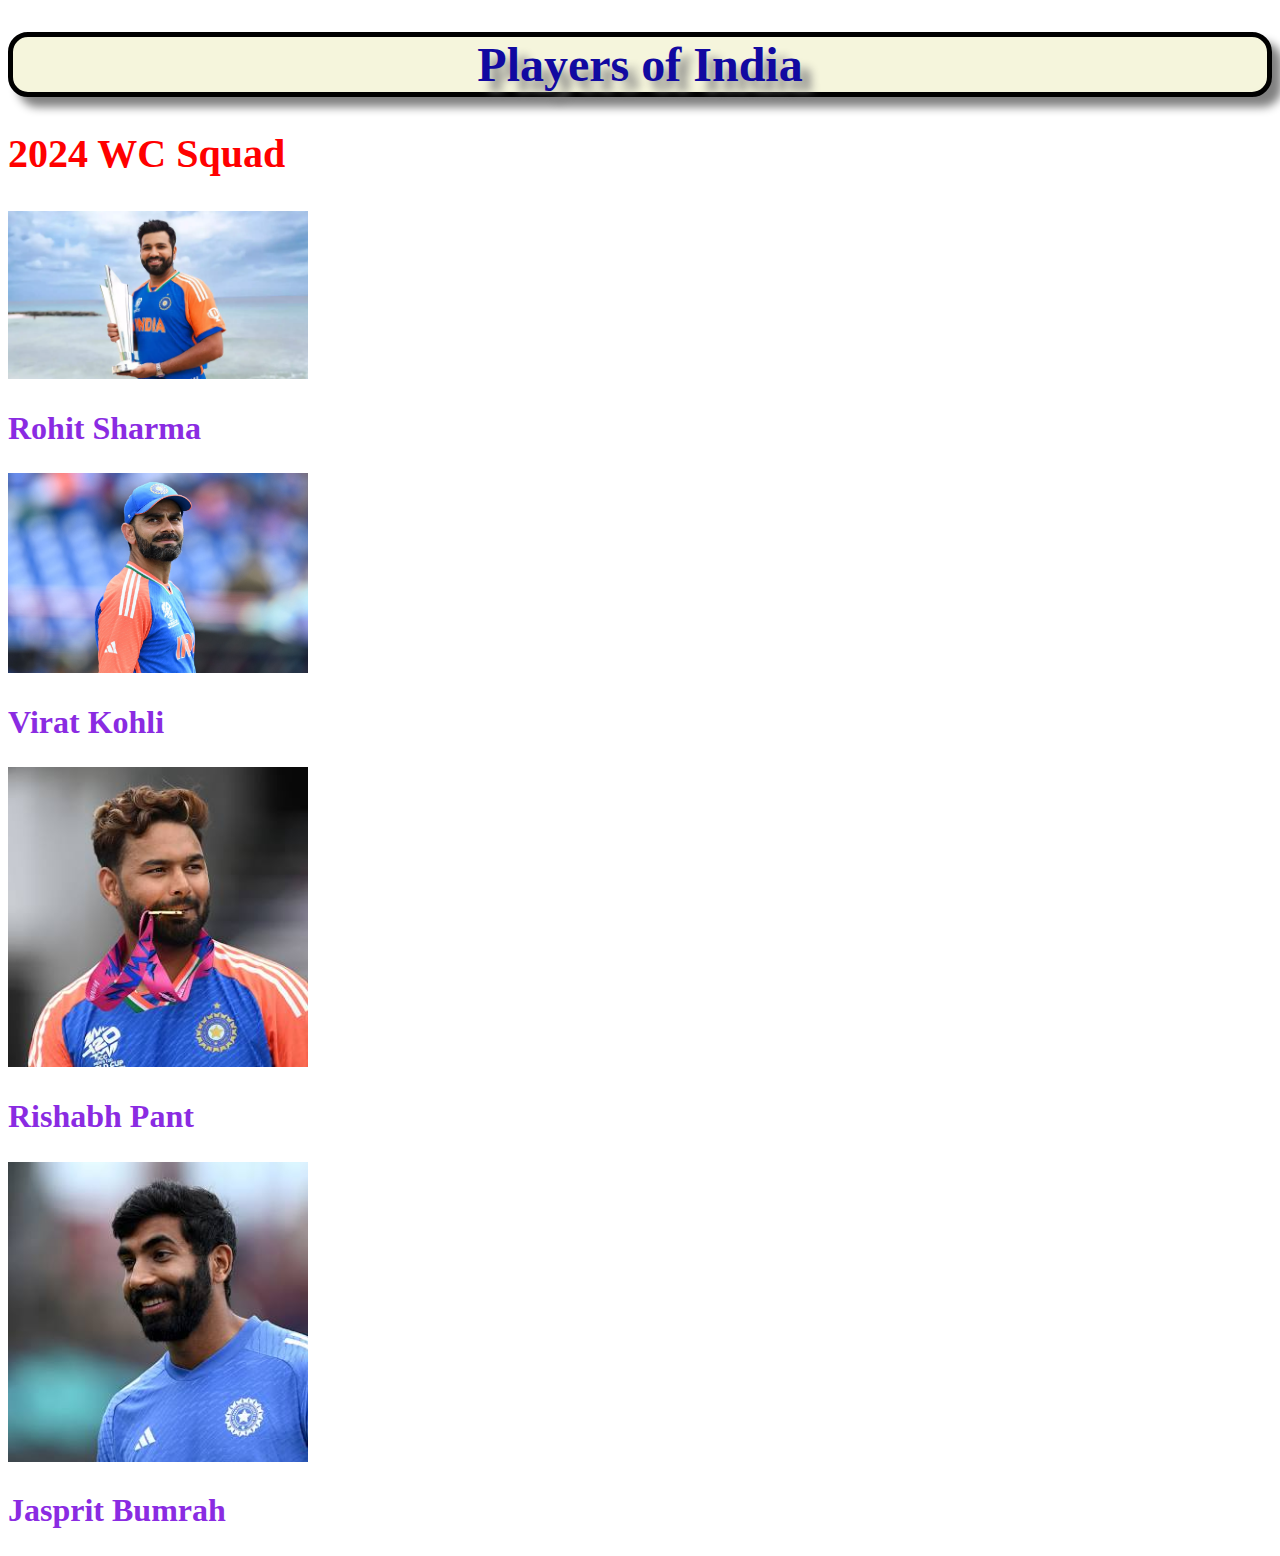
<file: introtocss/index.html>
<!DOCTYPE html>
<html lang="en">
  <head>
    <meta charset="UTF-8" />
    <meta name="viewport" content="width=device-width, initial-scale=1.0" />
    <title>Players of India</title>
    <link rel="stylesheet" href="style.css" />
  </head>
  <body>
    <h1 id="mainH">Players of India</h1>
    <h2 id="head1">2024 WC Squad</h2>

    <a href="images/wcsquad.html#Rohit-Sharma">
      <img width="300px" src="./images/111741230.jpg.webp"
    /></a>
    <h2 id="head2">Rohit Sharma</h2>
    <a href="./images/wcsquad.html#Virat-kohli"
      ><img width="300px" src="./images/vk.jpeg"
    /></a>
    <h2 id="head2">Virat Kohli</h2>
    <a href="./images/wcsquad.html#Rishabh-pant"
      ><img width="300px" src="./images/rp.jpeg"
    /></a>
    <h2 id="head2">Rishabh Pant</h2>
    <a href="./images/wcsquad.html#Bumrah"
      ><img width="300px" src="./images/bumrah.jpeg"
    /></a>
    <h2 id="head2">Jasprit Bumrah</h2>
  </body>
</html>
</file>
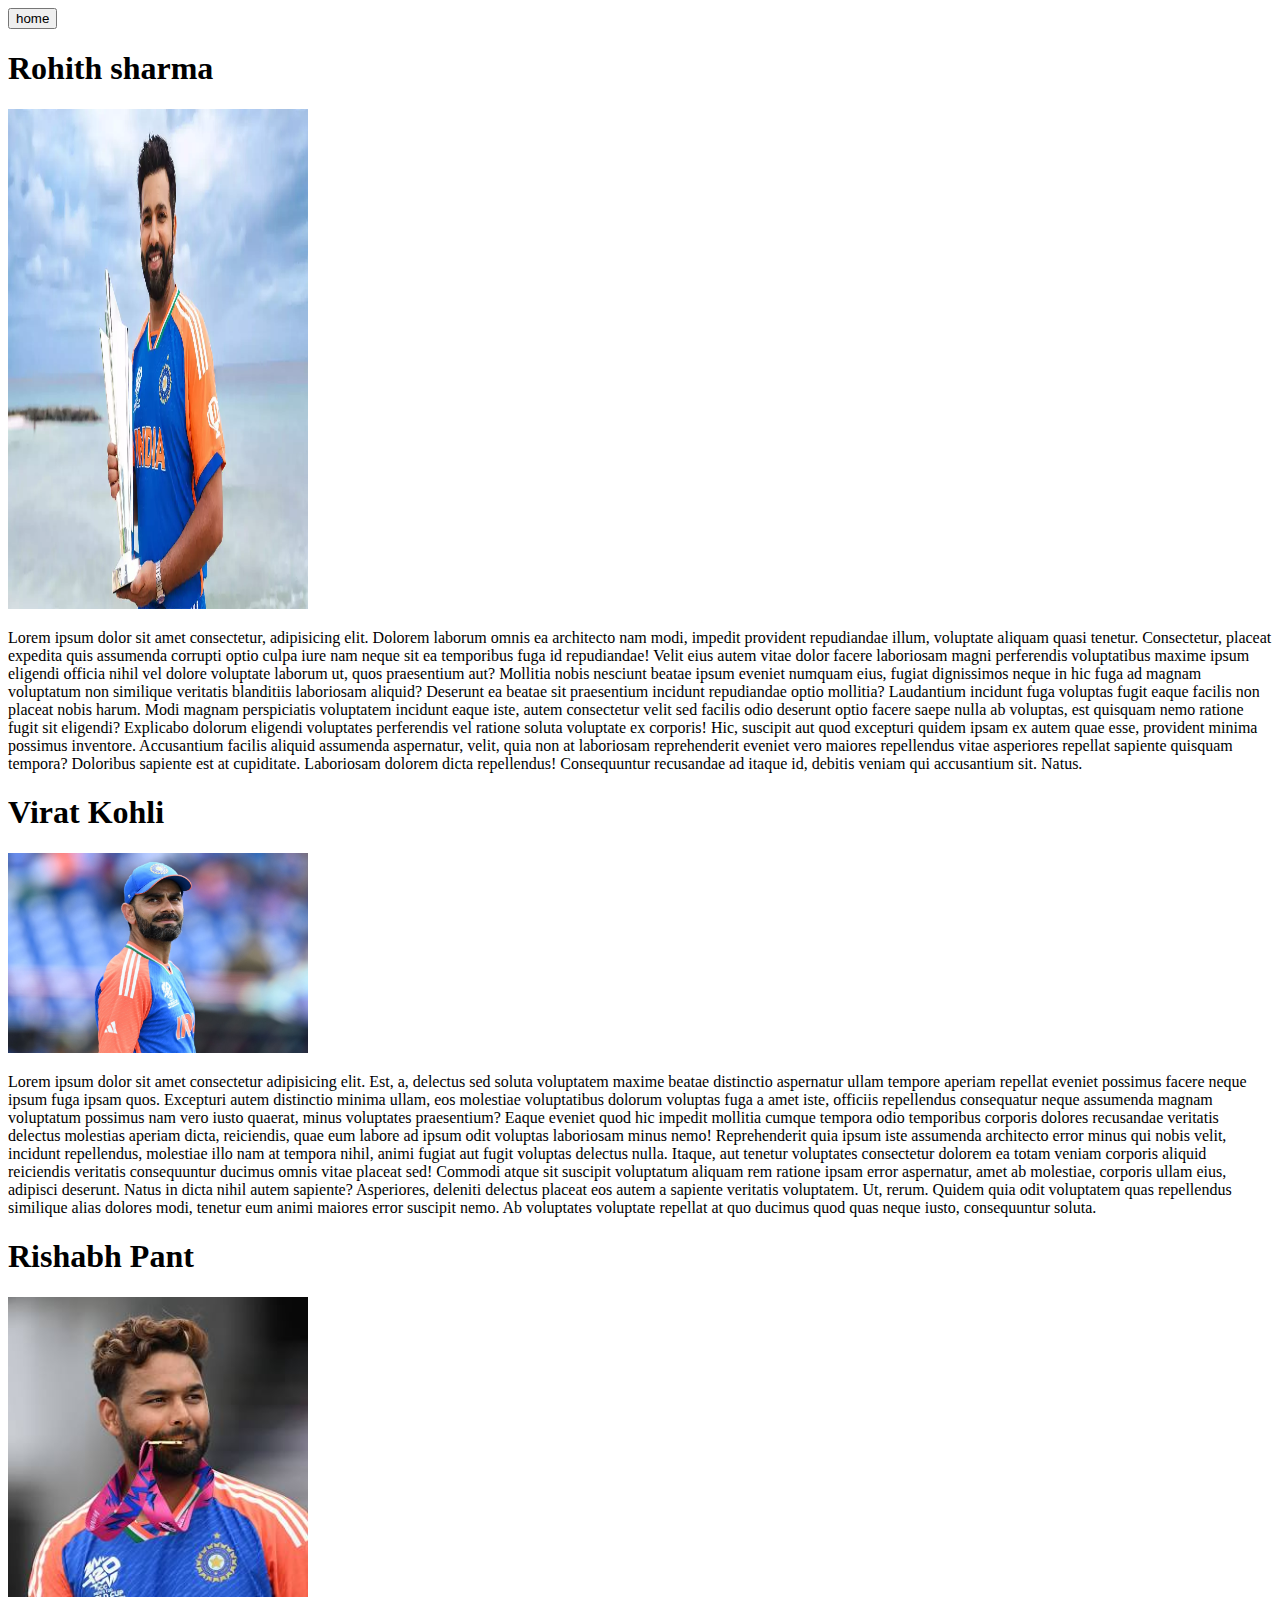
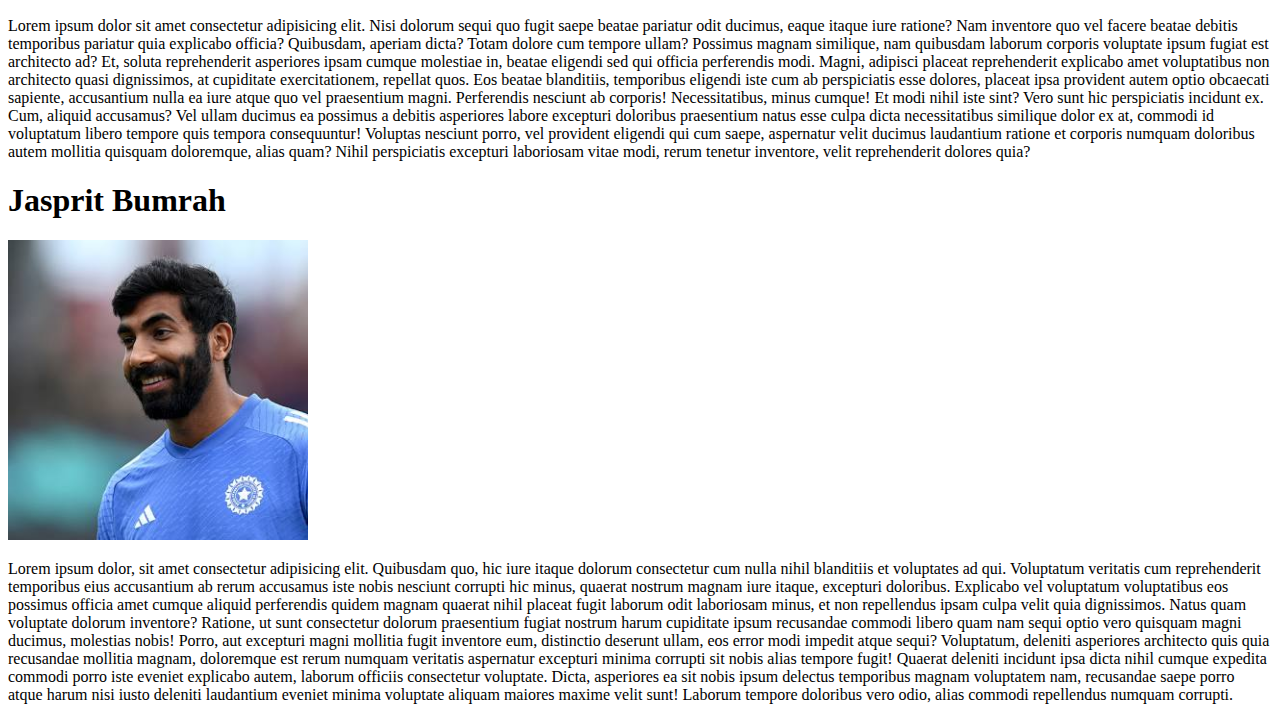
<file: introtocss/images/wcsquad.html>
<!DOCTYPE html>
<html lang="en">
  <head>
    <meta charset="UTF-8" />
    <meta name="viewport" content="width=device-width, initial-scale=1.0" />
    <title>Document</title>
  </head>
  <body>
    <a href="../index.html"><button id="button">home</button></a>
    <h1 id="Rohit-Sharma">Rohith sharma</h1>
    <img width="300px" height="500px" src="../images/111741230.jpg.webp" />
    <p>
      Lorem ipsum dolor sit amet consectetur, adipisicing elit. Dolorem laborum
      omnis ea architecto nam modi, impedit provident repudiandae illum,
      voluptate aliquam quasi tenetur. Consectetur, placeat expedita quis
      assumenda corrupti optio culpa iure nam neque sit ea temporibus fuga id
      repudiandae! Velit eius autem vitae dolor facere laboriosam magni
      perferendis voluptatibus maxime ipsum eligendi officia nihil vel dolore
      voluptate laborum ut, quos praesentium aut? Mollitia nobis nesciunt beatae
      ipsum eveniet numquam eius, fugiat dignissimos neque in hic fuga ad magnam
      voluptatum non similique veritatis blanditiis laboriosam aliquid? Deserunt
      ea beatae sit praesentium incidunt repudiandae optio mollitia? Laudantium
      incidunt fuga voluptas fugit eaque facilis non placeat nobis harum. Modi
      magnam perspiciatis voluptatem incidunt eaque iste, autem consectetur
      velit sed facilis odio deserunt optio facere saepe nulla ab voluptas, est
      quisquam nemo ratione fugit sit eligendi? Explicabo dolorum eligendi
      voluptates perferendis vel ratione soluta voluptate ex corporis! Hic,
      suscipit aut quod excepturi quidem ipsam ex autem quae esse, provident
      minima possimus inventore. Accusantium facilis aliquid assumenda
      aspernatur, velit, quia non at laboriosam reprehenderit eveniet vero
      maiores repellendus vitae asperiores repellat sapiente quisquam tempora?
      Doloribus sapiente est at cupiditate. Laboriosam dolorem dicta
      repellendus! Consequuntur recusandae ad itaque id, debitis veniam qui
      accusantium sit. Natus.
    </p>
    <h1 id="Virat-kohli">Virat Kohli</h1>
    <img width="300px" src="../images/vk.jpeg#virat kohli" />
    <p>
      Lorem ipsum dolor sit amet consectetur adipisicing elit. Est, a, delectus
      sed soluta voluptatem maxime beatae distinctio aspernatur ullam tempore
      aperiam repellat eveniet possimus facere neque ipsum fuga ipsam quos.
      Excepturi autem distinctio minima ullam, eos molestiae voluptatibus
      dolorum voluptas fuga a amet iste, officiis repellendus consequatur neque
      assumenda magnam voluptatum possimus nam vero iusto quaerat, minus
      voluptates praesentium? Eaque eveniet quod hic impedit mollitia cumque
      tempora odio temporibus corporis dolores recusandae veritatis delectus
      molestias aperiam dicta, reiciendis, quae eum labore ad ipsum odit
      voluptas laboriosam minus nemo! Reprehenderit quia ipsum iste assumenda
      architecto error minus qui nobis velit, incidunt repellendus, molestiae
      illo nam at tempora nihil, animi fugiat aut fugit voluptas delectus nulla.
      Itaque, aut tenetur voluptates consectetur dolorem ea totam veniam
      corporis aliquid reiciendis veritatis consequuntur ducimus omnis vitae
      placeat sed! Commodi atque sit suscipit voluptatum aliquam rem ratione
      ipsam error aspernatur, amet ab molestiae, corporis ullam eius, adipisci
      deserunt. Natus in dicta nihil autem sapiente? Asperiores, deleniti
      delectus placeat eos autem a sapiente veritatis voluptatem. Ut, rerum.
      Quidem quia odit voluptatem quas repellendus similique alias dolores modi,
      tenetur eum animi maiores error suscipit nemo. Ab voluptates voluptate
      repellat at quo ducimus quod quas neque iusto, consequuntur soluta.
    </p>
    <h1 id="Rishabh-pant">Rishabh Pant</h1>
    <img width="300px" src="../images/rp.jpeg" />
    <p>
      Lorem ipsum dolor sit amet consectetur adipisicing elit. Nisi dolorum
      sequi quo fugit saepe beatae pariatur odit ducimus, eaque itaque iure
      ratione? Nam inventore quo vel facere beatae debitis temporibus pariatur
      quia explicabo officia? Quibusdam, aperiam dicta? Totam dolore cum tempore
      ullam? Possimus magnam similique, nam quibusdam laborum corporis voluptate
      ipsum fugiat est architecto ad? Et, soluta reprehenderit asperiores ipsam
      cumque molestiae in, beatae eligendi sed qui officia perferendis modi.
      Magni, adipisci placeat reprehenderit explicabo amet voluptatibus non
      architecto quasi dignissimos, at cupiditate exercitationem, repellat quos.
      Eos beatae blanditiis, temporibus eligendi iste cum ab perspiciatis esse
      dolores, placeat ipsa provident autem optio obcaecati sapiente,
      accusantium nulla ea iure atque quo vel praesentium magni. Perferendis
      nesciunt ab corporis! Necessitatibus, minus cumque! Et modi nihil iste
      sint? Vero sunt hic perspiciatis incidunt ex. Cum, aliquid accusamus? Vel
      ullam ducimus ea possimus a debitis asperiores labore excepturi doloribus
      praesentium natus esse culpa dicta necessitatibus similique dolor ex at,
      commodi id voluptatum libero tempore quis tempora consequuntur! Voluptas
      nesciunt porro, vel provident eligendi qui cum saepe, aspernatur velit
      ducimus laudantium ratione et corporis numquam doloribus autem mollitia
      quisquam doloremque, alias quam? Nihil perspiciatis excepturi laboriosam
      vitae modi, rerum tenetur inventore, velit reprehenderit dolores quia?
    </p>
    <h1 id="Bumrah">Jasprit Bumrah</h1>
    <img width="300px" src="../images/bumrah.jpeg" />
    <p>
      Lorem ipsum dolor, sit amet consectetur adipisicing elit. Quibusdam quo,
      hic iure itaque dolorum consectetur cum nulla nihil blanditiis et
      voluptates ad qui. Voluptatum veritatis cum reprehenderit temporibus eius
      accusantium ab rerum accusamus iste nobis nesciunt corrupti hic minus,
      quaerat nostrum magnam iure itaque, excepturi doloribus. Explicabo vel
      voluptatum voluptatibus eos possimus officia amet cumque aliquid
      perferendis quidem magnam quaerat nihil placeat fugit laborum odit
      laboriosam minus, et non repellendus ipsam culpa velit quia dignissimos.
      Natus quam voluptate dolorum inventore? Ratione, ut sunt consectetur
      dolorum praesentium fugiat nostrum harum cupiditate ipsum recusandae
      commodi libero quam nam sequi optio vero quisquam magni ducimus, molestias
      nobis! Porro, aut excepturi magni mollitia fugit inventore eum, distinctio
      deserunt ullam, eos error modi impedit atque sequi? Voluptatum, deleniti
      asperiores architecto quis quia recusandae mollitia magnam, doloremque est
      rerum numquam veritatis aspernatur excepturi minima corrupti sit nobis
      alias tempore fugit! Quaerat deleniti incidunt ipsa dicta nihil cumque
      expedita commodi porro iste eveniet explicabo autem, laborum officiis
      consectetur voluptate. Dicta, asperiores ea sit nobis ipsum delectus
      temporibus magnam voluptatem nam, recusandae saepe porro atque harum nisi
      iusto deleniti laudantium eveniet minima voluptate aliquam maiores maxime
      velit sunt! Laborum tempore doloribus vero odio, alias commodi repellendus
      numquam corrupti.
    </p>
  </body>
</html>
</file>
<file: introtocss/style.css>
#mainH{
    background-color: beige;
    text-align: center;
    color: rgb(17, 9, 161);
    font-size: 3rem;
    border: 5px solid black;
    border-radius: 20px;
    text-shadow: 10px 10px 10px grey;
    box-shadow: 10px 10px 10px grey;
}

#head1{

    color: red;
    font-size: 2.5rem;
}

#head2{
    color:blueviolet;
    font-size: 2rem;

}
#button{
    font-size: large;
}
</file>
